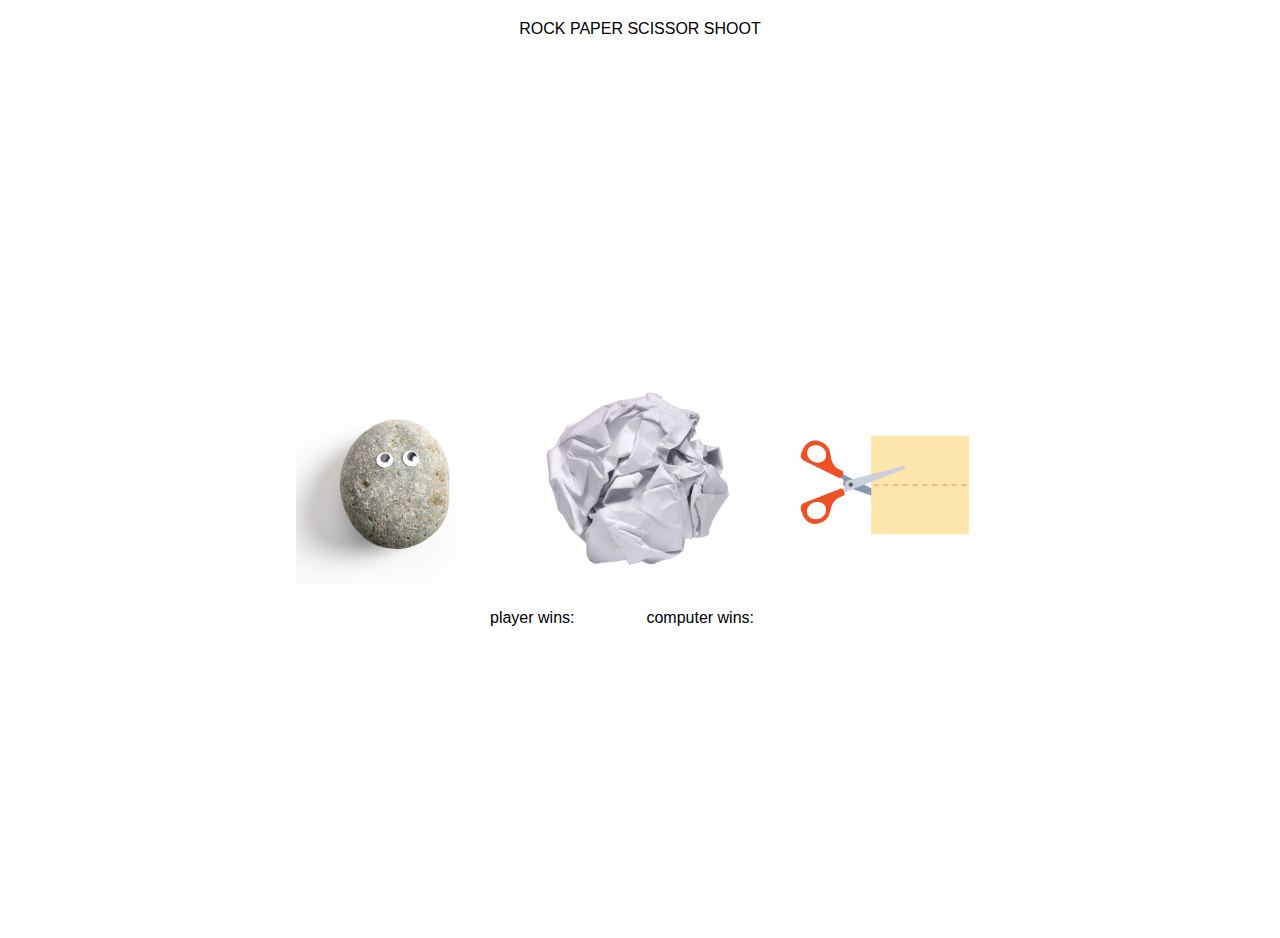
<file: index.html>
<!DOCTYPE html>
<html lang="en">

<head>
    <title>Console Rock Paper Scissors</title>
    <meta charset="UTF-8">
    <link rel="stylesheet" href="style.css">
</head>

<body>
    <div id="title">ROCK PAPER SCISSOR SHOOT</div>
    <div class="container">

        <div id="result"></div>

        <div class="imgs">
            <img src="images/rock.jpg" id="imgRock" alt="a nice looking rock">
            <img src="images/paper.jpg" id="imgPaper" alt="a beautiful piece of paper">
            <img src="images/scissors.jpg" id="imgScissors" alt="scissors">
        </div>

        <div class="wins">
            <div>player wins: </div>
            <div id="playerWins"></div>
            <div>computer wins: </div>
            <div id="compWins"> </div>
        </div>
    </div>

    <script src="rps.js"></script>
</body>

</html>
</file>
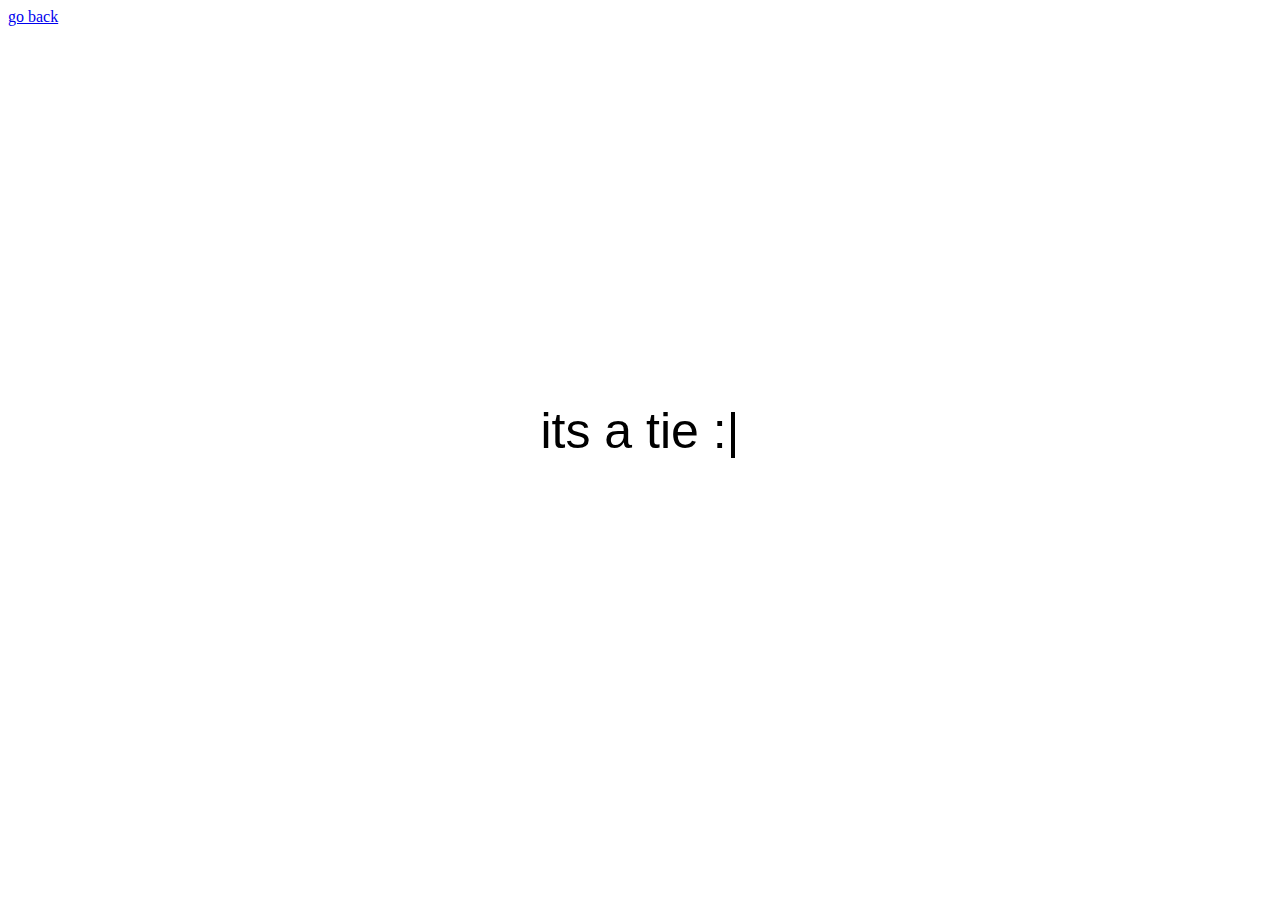
<file: winner.html>
<!DOCTYPE html>
<html lang="en">
<head>
    <meta charset="UTF-8">
    <meta name="viewport" content="width=device-width, initial-scale=1.0">
    <title>winner</title>
    <style>
        div {
            display: flex;
            justify-content: center;
            align-items: center;
            font-size: 50px; 
            font-family: Arial, Helvetica, sans-serif;
            height: 90vh;
        }
    </style>
</head>
<body>
    <a href="index.html">go back</a>
    <div id="winner">win</div>
    <script>
        let player = localStorage.getItem('player');
        let computer = localStorage.getItem('computer');

        if(computer > player) {
            document.querySelector('#winner').textContent = "the computer won :(";
        }
        else if (player > computer) {
            document.querySelector('#winner').textContent = "you won! :)";
        }
        else {
            document.querySelector('#winner').textContent = "its a tie :|";
        }
    </script>
</body>
</html>
</file>
<file: style.css>
body {
    margin: 0;
    padding: 0; 
    font-family: Arial, Helvetica, sans-serif;
}
.container {
    display: flex;
    flex-direction: column; 
    align-items: center; 
    justify-content: center; 
    height: 900px; 
}

#title {
    margin-top: 20px; 
    text-align: center;
}

.wins {
    display: flex;
    justify-content: space-between; 
    width: 300px; 
}
img {
    margin: 20px; 
    width: 200px; 
}
</file>
